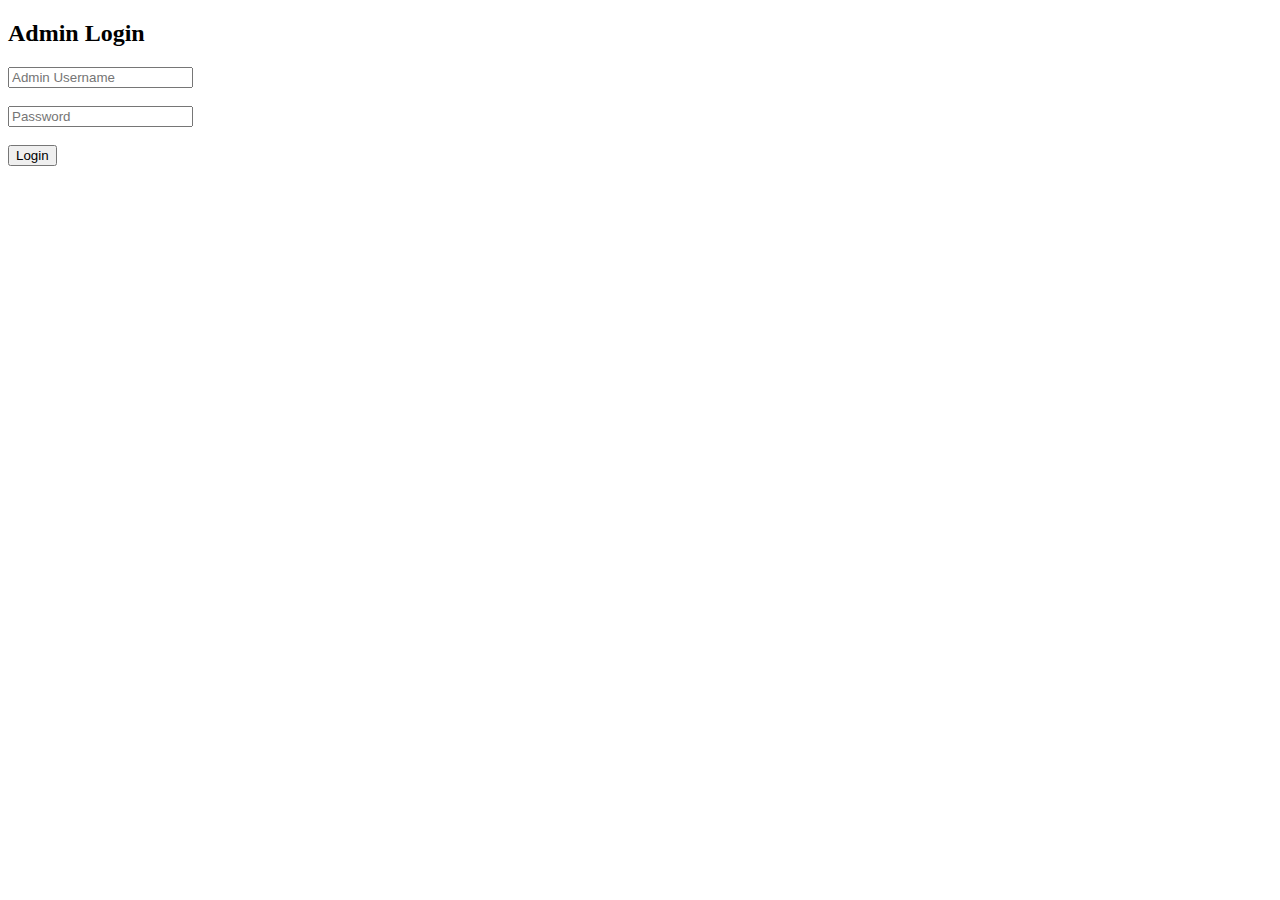
<file: admin_login.html>
<!DOCTYPE html>
<html lang="en">
<head>
    <meta charset="UTF-8">
    <title>Admin Login</title>
</head>
<body>
    <h2>Admin Login</h2>
    <form method="POST">
        <input type="text" name="username" placeholder="Admin Username" required><br><br>
        <input type="password" name="password" placeholder="Password" required><br><br>
        <button type="submit">Login</button>
    </form>
</body>
</html>
</file>
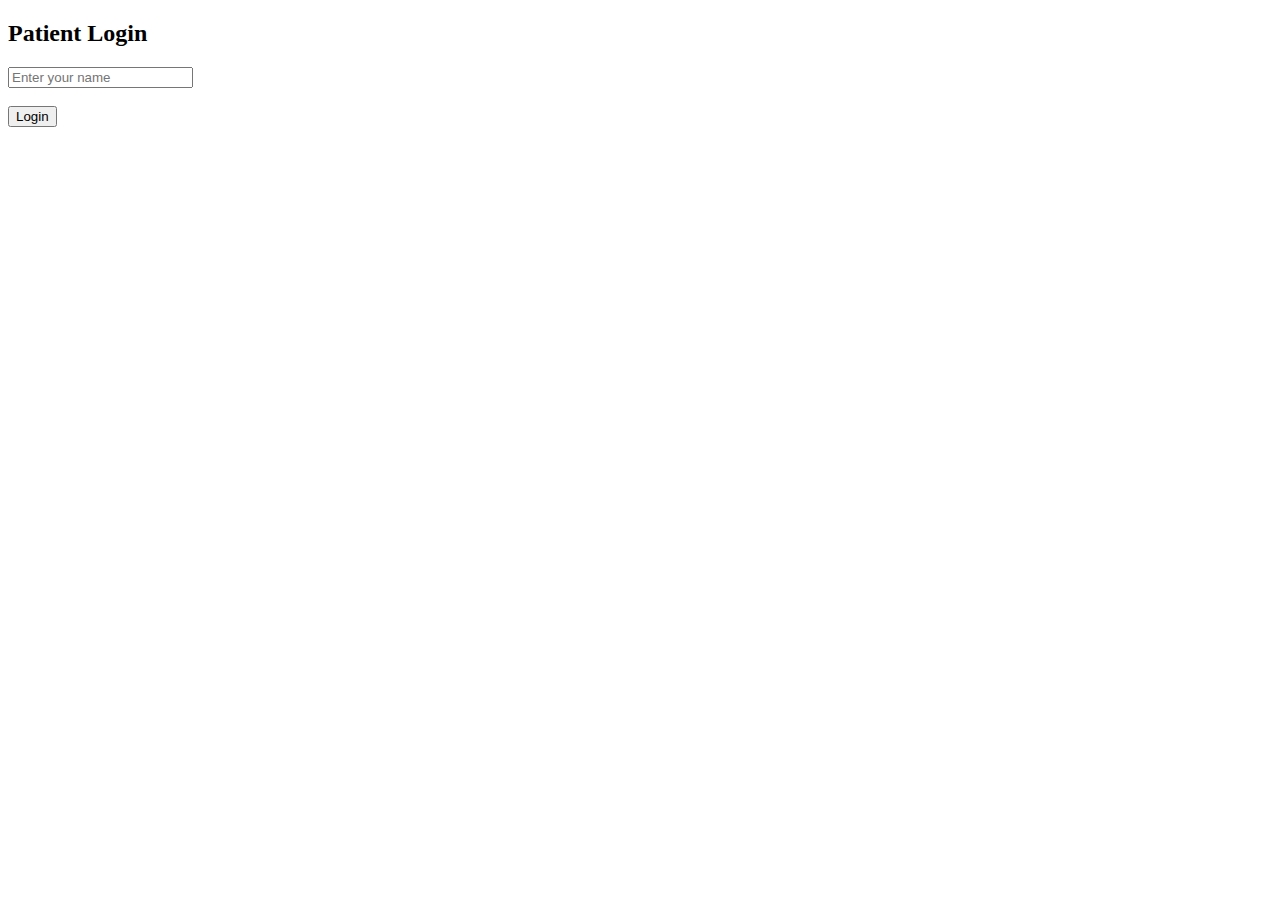
<file: patient_login.html>
<!DOCTYPE html>
<html lang="en">
<head>
    <meta charset="UTF-8">
    <title>Patient Login</title>
</head>
<body>
    <h2>Patient Login</h2>
    <form method="POST">
        <input type="text" name="name" placeholder="Enter your name" required><br><br>
        <button type="submit">Login</button>
    </form>
</body>
</html>
</file>
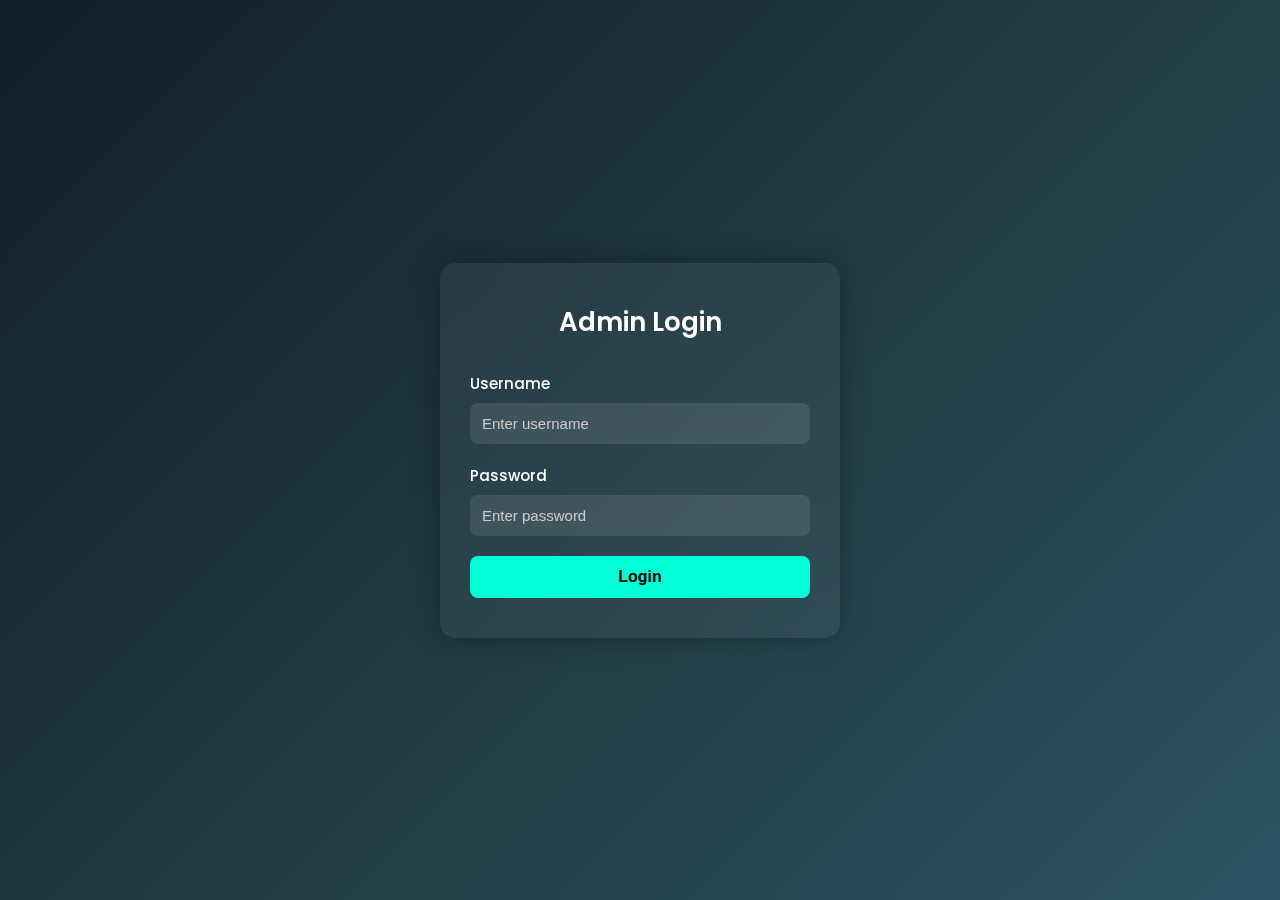
<file: templates/admin_login.html>
<!DOCTYPE html>
<html lang="en">
<head>
  <meta charset="UTF-8" />
  <meta name="viewport" content="width=device-width, initial-scale=1.0"/>
  <title>Admin Login</title>
  <link href="https://fonts.googleapis.com/css2?family=Poppins:wght@400;600&display=swap" rel="stylesheet"/>
  <style>
    * {
      margin: 0;
      padding: 0;
      box-sizing: border-box;
    }

    body {
      font-family: 'Poppins', sans-serif;
      background: linear-gradient(135deg, #0f2027, #203a43, #2c5364);
      color: #fff;
      display: flex;
      justify-content: center;
      align-items: center;
      min-height: 100vh;
    }

    .login-container {
      background: rgba(255, 255, 255, 0.05);
      backdrop-filter: blur(12px);
      border-radius: 15px;
      padding: 40px 30px;
      width: 100%;
      max-width: 400px;
      box-shadow: 0 0 30px rgba(0, 0, 0, 0.3);
    }

    h2 {
      text-align: center;
      margin-bottom: 30px;
      font-size: 26px;
      font-weight: 600;
    }

    label {
      display: block;
      margin-bottom: 8px;
      font-size: 15px;
      font-weight: 500;
    }

    input[type="text"],
    input[type="password"] {
      width: 100%;
      padding: 12px;
      border-radius: 8px;
      border: none;
      background-color: rgba(255, 255, 255, 0.1);
      color: #fff;
      font-size: 15px;
      margin-bottom: 20px;
    }

    input::placeholder {
      color: #ccc;
    }

    button {
      width: 100%;
      padding: 12px;
      background-color: #00ffd5;
      color: #000;
      border: none;
      border-radius: 8px;
      font-size: 16px;
      font-weight: 600;
      cursor: pointer;
      transition: background 0.3s ease;
    }

    button:hover {
      background-color: #00c8a9;
    }
  </style>
</head>
<body>
  <div class="login-container">
    <h2>Admin Login</h2>
    <form method="POST">
      <label for="username">Username</label>
      <input type="text" name="username" id="username" placeholder="Enter username" required/>

      <label for="password">Password</label>
      <input type="password" name="password" id="password" placeholder="Enter password" required/>

      <button type="submit">Login</button>
    </form>
  </div>
</body>
</html>
</file>
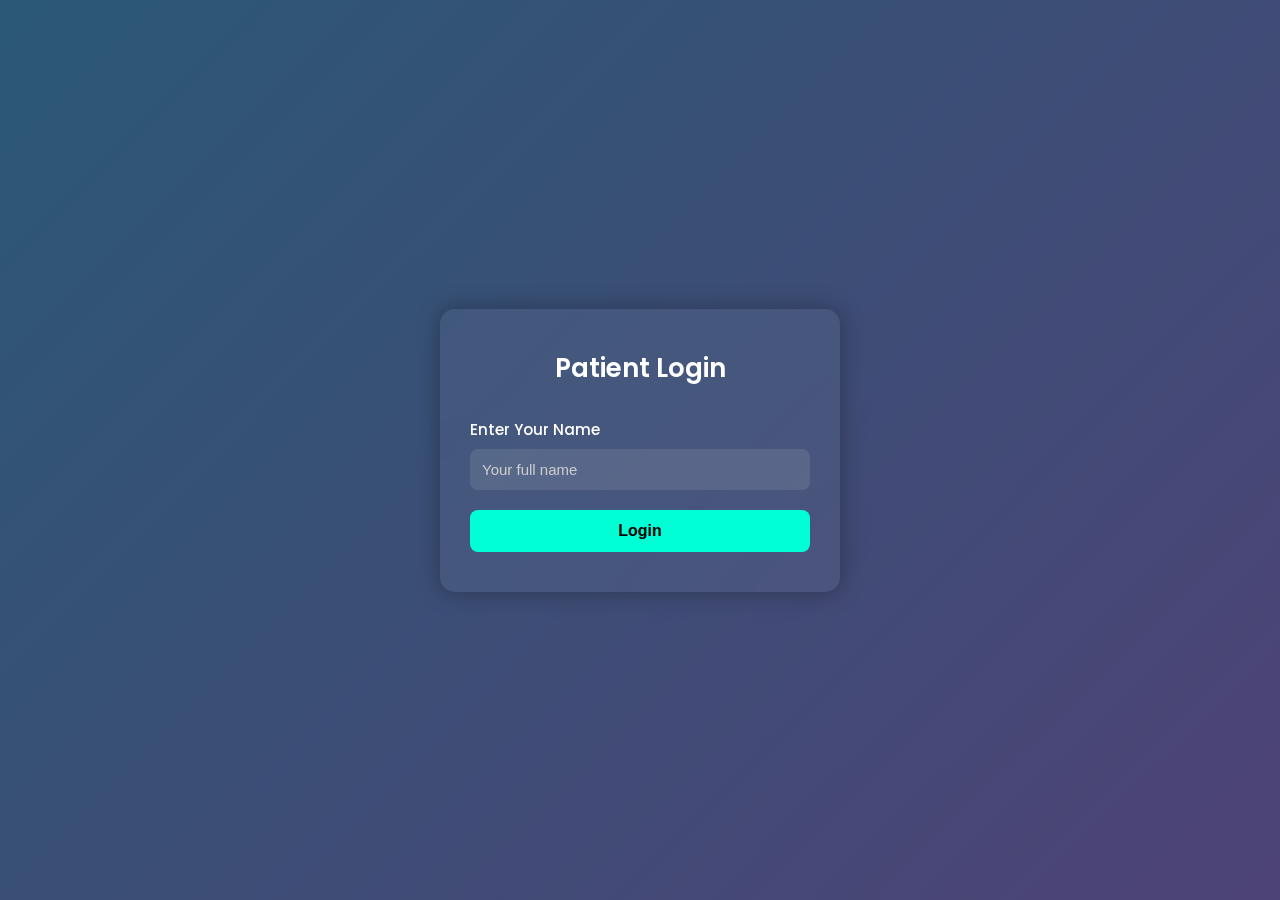
<file: templates/patient_login.html>
<!DOCTYPE html>
<html lang="en">
<head>
  <meta charset="UTF-8" />
  <meta name="viewport" content="width=device-width, initial-scale=1.0"/>
  <title>Patient Login</title>
  <link href="https://fonts.googleapis.com/css2?family=Poppins:wght@400;600&display=swap" rel="stylesheet"/>
  <style>
    * {
      margin: 0;
      padding: 0;
      box-sizing: border-box;
    }

    body {
      font-family: 'Poppins', sans-serif;
      background: linear-gradient(135deg, #2b5876, #4e4376);
      color: #fff;
      display: flex;
      justify-content: center;
      align-items: center;
      min-height: 100vh;
    }

    .login-container {
      background: rgba(255, 255, 255, 0.05);
      backdrop-filter: blur(10px);
      border-radius: 15px;
      padding: 40px 30px;
      width: 100%;
      max-width: 400px;
      box-shadow: 0 0 25px rgba(0, 0, 0, 0.3);
    }

    h2 {
      text-align: center;
      margin-bottom: 30px;
      font-size: 26px;
      font-weight: 600;
    }

    label {
      display: block;
      margin-bottom: 8px;
      font-size: 15px;
      font-weight: 500;
    }

    input[type="text"] {
      width: 100%;
      padding: 12px;
      border-radius: 8px;
      border: none;
      background-color: rgba(255, 255, 255, 0.1);
      color: #fff;
      font-size: 15px;
      margin-bottom: 20px;
    }

    input::placeholder {
      color: #ccc;
    }

    button {
      width: 100%;
      padding: 12px;
      background-color: #00ffd5;
      color: #000;
      border: none;
      border-radius: 8px;
      font-size: 16px;
      font-weight: 600;
      cursor: pointer;
      transition: background 0.3s ease;
    }

    button:hover {
      background-color: #00c8a9;
    }
  </style>
</head>
<body>
  <div class="login-container">
    <h2>Patient Login</h2>
    <form method="POST">
      <label for="name">Enter Your Name</label>
      <input type="text" name="name" id="name" placeholder="Your full name" required/>
      <button type="submit">Login</button>
    </form>
  </div>
</body>
</html>
</file>
